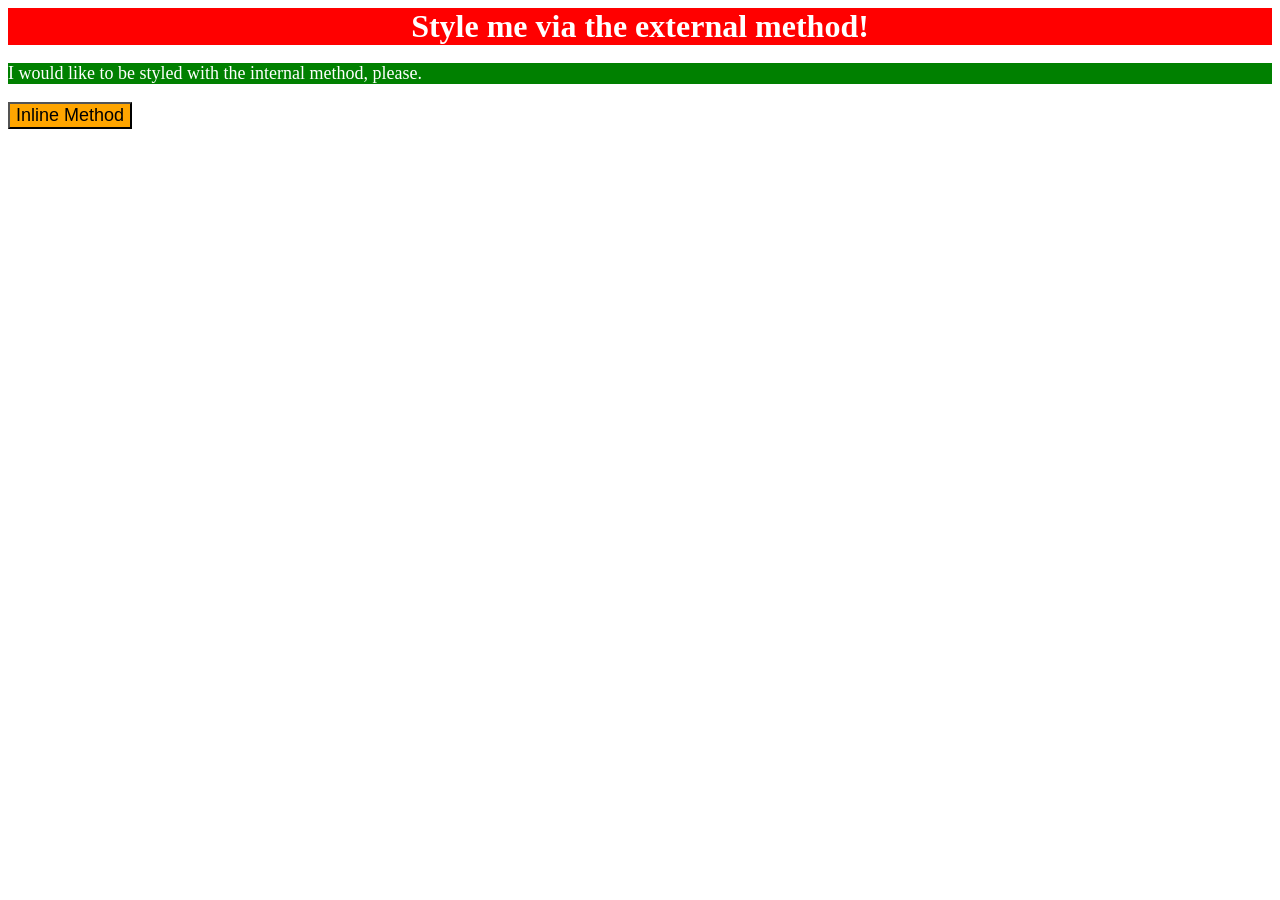
<file: foundations/intro-to-css/01-css-methods/index.html>
<!DOCTYPE html>
<html lang="en">
  <head>
    <meta charset="UTF-8">
    <meta http-equiv="X-UA-Compatible" content="IE=edge">
    <meta name="viewport" content="width=device-width, initial-scale=1.0">
    <!-- <link rel="stylesheet" href="style.css"> -->
    <title>Methods for Adding CSS</title>

    <!-- <style>
        div {

          color: white;
          background-color: red;

          font-size: 32px;
          font-weight: bold;
          text-align: center;

      }

        p {
   
            color: white;
            background-color: green;

             font-size: 18px;
 
      }

        button {
            background-color: orange;
            font-size: 18px;
      }


    </style> -->

  </head>



  <body>
    <div style="color: white; background-color: red; font-size: 32px; font-weight: bold; text-align: center;">Style me via the external method!</div>
    <p style="color: white; background-color: green; font-size: 18px;">I would like to be styled with the internal method, please.</p>
    <button style="background-color: orange; font-size: 18px;" >Inline Method</button>
  </body>
</html>
</file>
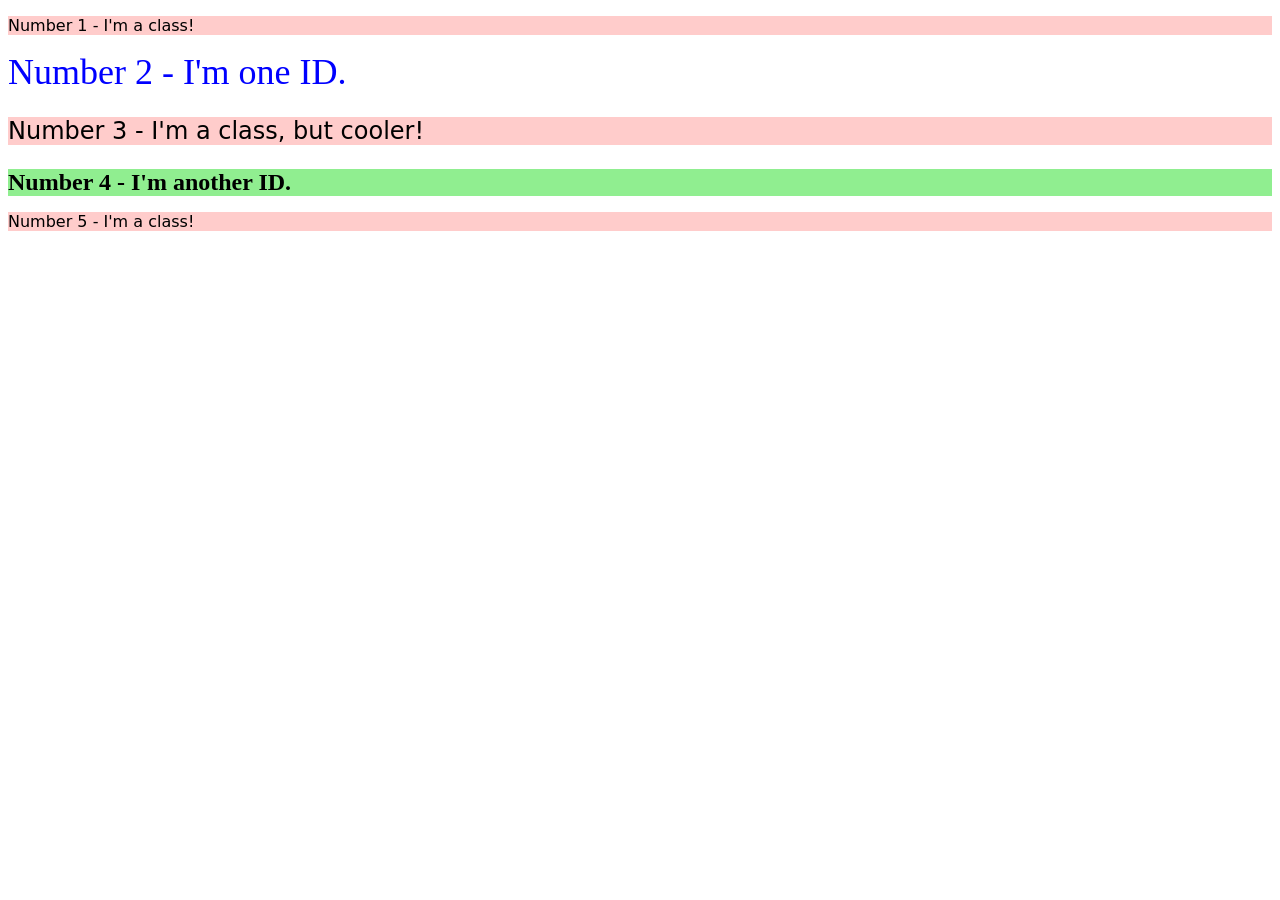
<file: foundations/intro-to-css/02-class-id-selectors/index.html>
<!DOCTYPE html>
<html lang="en">
  <head>
    <meta charset="UTF-8">
    <meta http-equiv="X-UA-Compatible" content="IE=edge">
    <meta name="viewport" content="width=device-width, initial-scale=1.0">
    <title>Class and ID Selectors</title>
    <link rel="stylesheet" href="style.css">
  </head>
  <body>
    <p class="odd">Number 1 - I'm a class!</p>
    <div id="first">Number 2 - I'm one ID.</div>
    <p class="odd base">Number 3 - I'm a class, but cooler!</p>
    <div id="second">Number 4 - I'm another ID.</div>
    <p class="odd"> Number 5 - I'm a class!</p>
  </body>
</html>
</file>
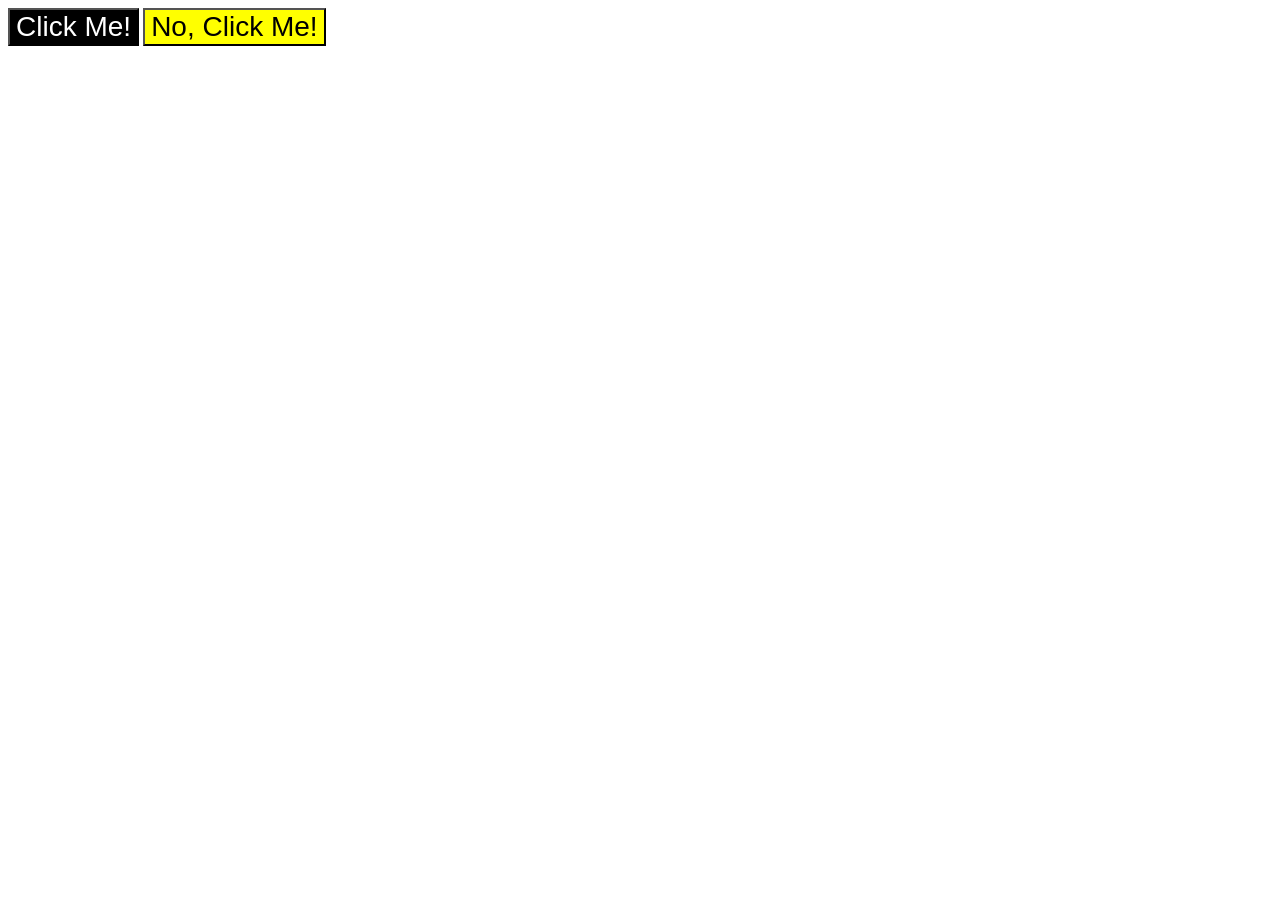
<file: foundations/intro-to-css/03-grouping-selectors/index.html>
<!DOCTYPE html>
<html lang="en">
  <head>
    <meta charset="UTF-8">
    <meta http-equiv="X-UA-Compatible" content="IE=edge">
    <meta name="viewport" content="width=device-width, initial-scale=1.0">
    <title>Grouping Selectors</title>
    <link rel="stylesheet" href="style.css">
  </head>
  <body>
    <button class="one">Click Me!</button>
    <button class="two">No, Click Me!</button>
  </body>
</html>
</file>
<file: foundations/intro-to-css/01-css-methods/style.css>
/* style.css */


/* * `p`: a green background, white text, and a font size of 18px
* `button`: an orange background and a font size of 18px
 */
div {

    color: white;
    background-color: red;

    font-size: 32px;
    font-weight: bold;
    text-align: center;
}

p {
   
    color: white;
    background-color: green;

     font-size: 18px;
 
}

button {
    background-color: orange;
    font-size: 18px;
}
</file>
<file: foundations/intro-to-css/02-class-id-selectors/style.css>
/* Add CSS Styling */




#first {

    color: blue;
    font-size: 36px;

}

#second {
    background-color:  #90EE90;
    font-size: 24px;
    font-weight: bold;


}

.odd {
        
    background-color: #FFCCCB;
    font-family: Verdana, 'DejaVu Sans', sans-serif;

}

.base {

    font-size: 24px;
}
</file>
<file: foundations/intro-to-css/03-grouping-selectors/style.css>
/* Add CSS Styling */
 
.one {

    background-color: black;
    color: white;  
}


.two {

    background-color: yellow;

}

.one,
.two {

    font-size: 28px;
    font-family: Helvetica, 'Times New Roman' sans-serif;


}
</file>
